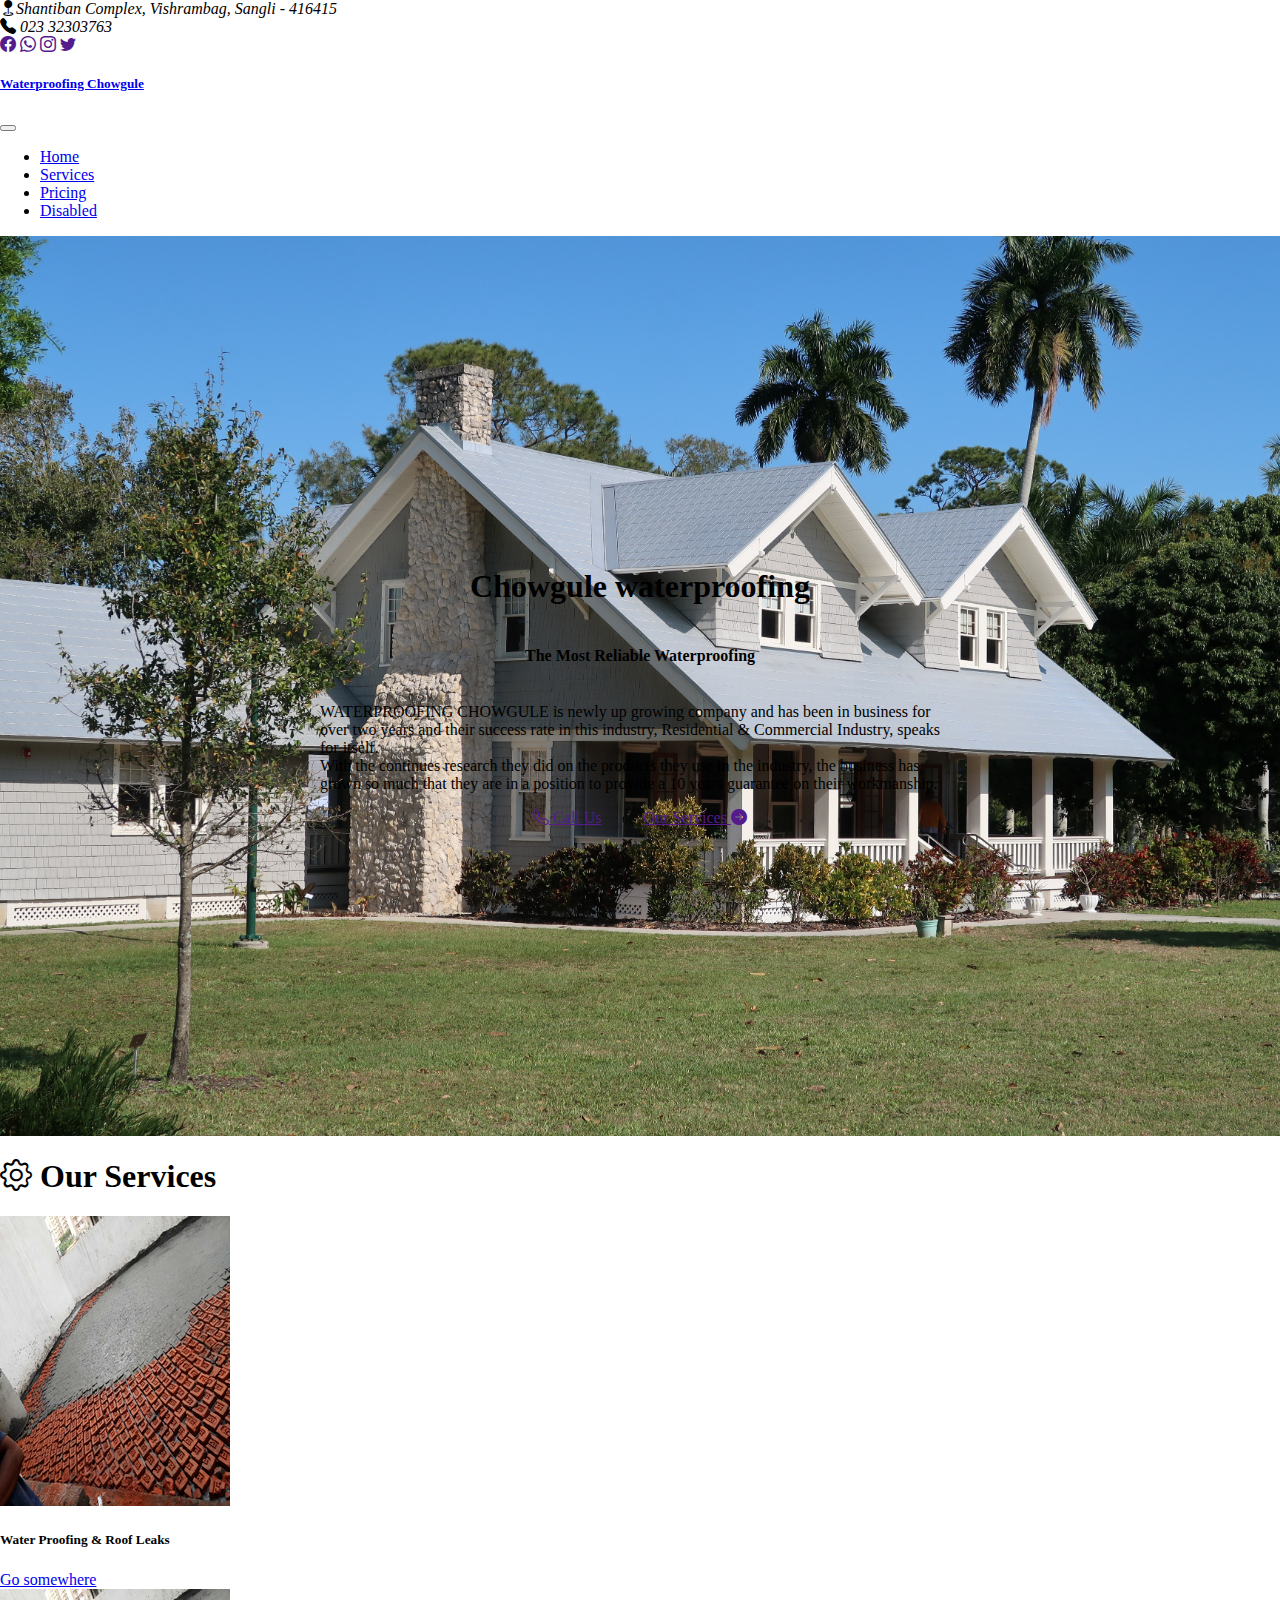
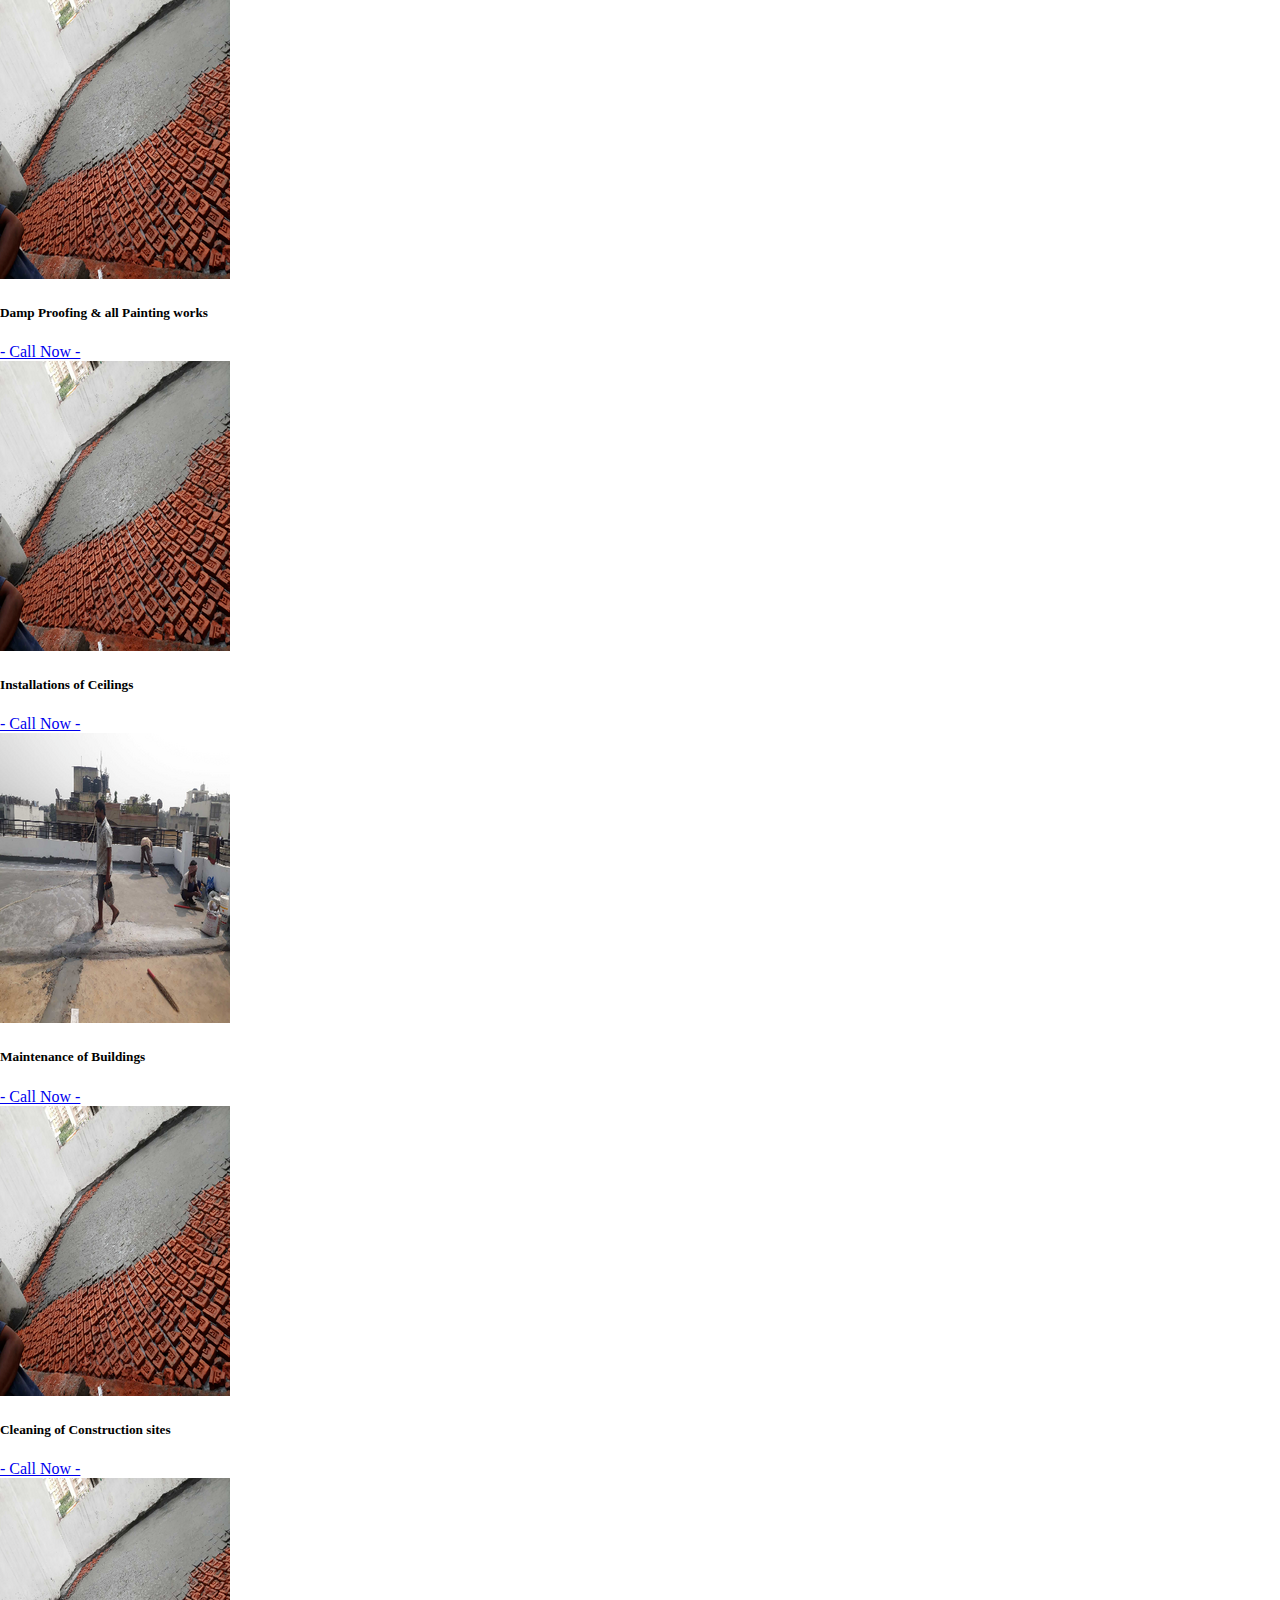
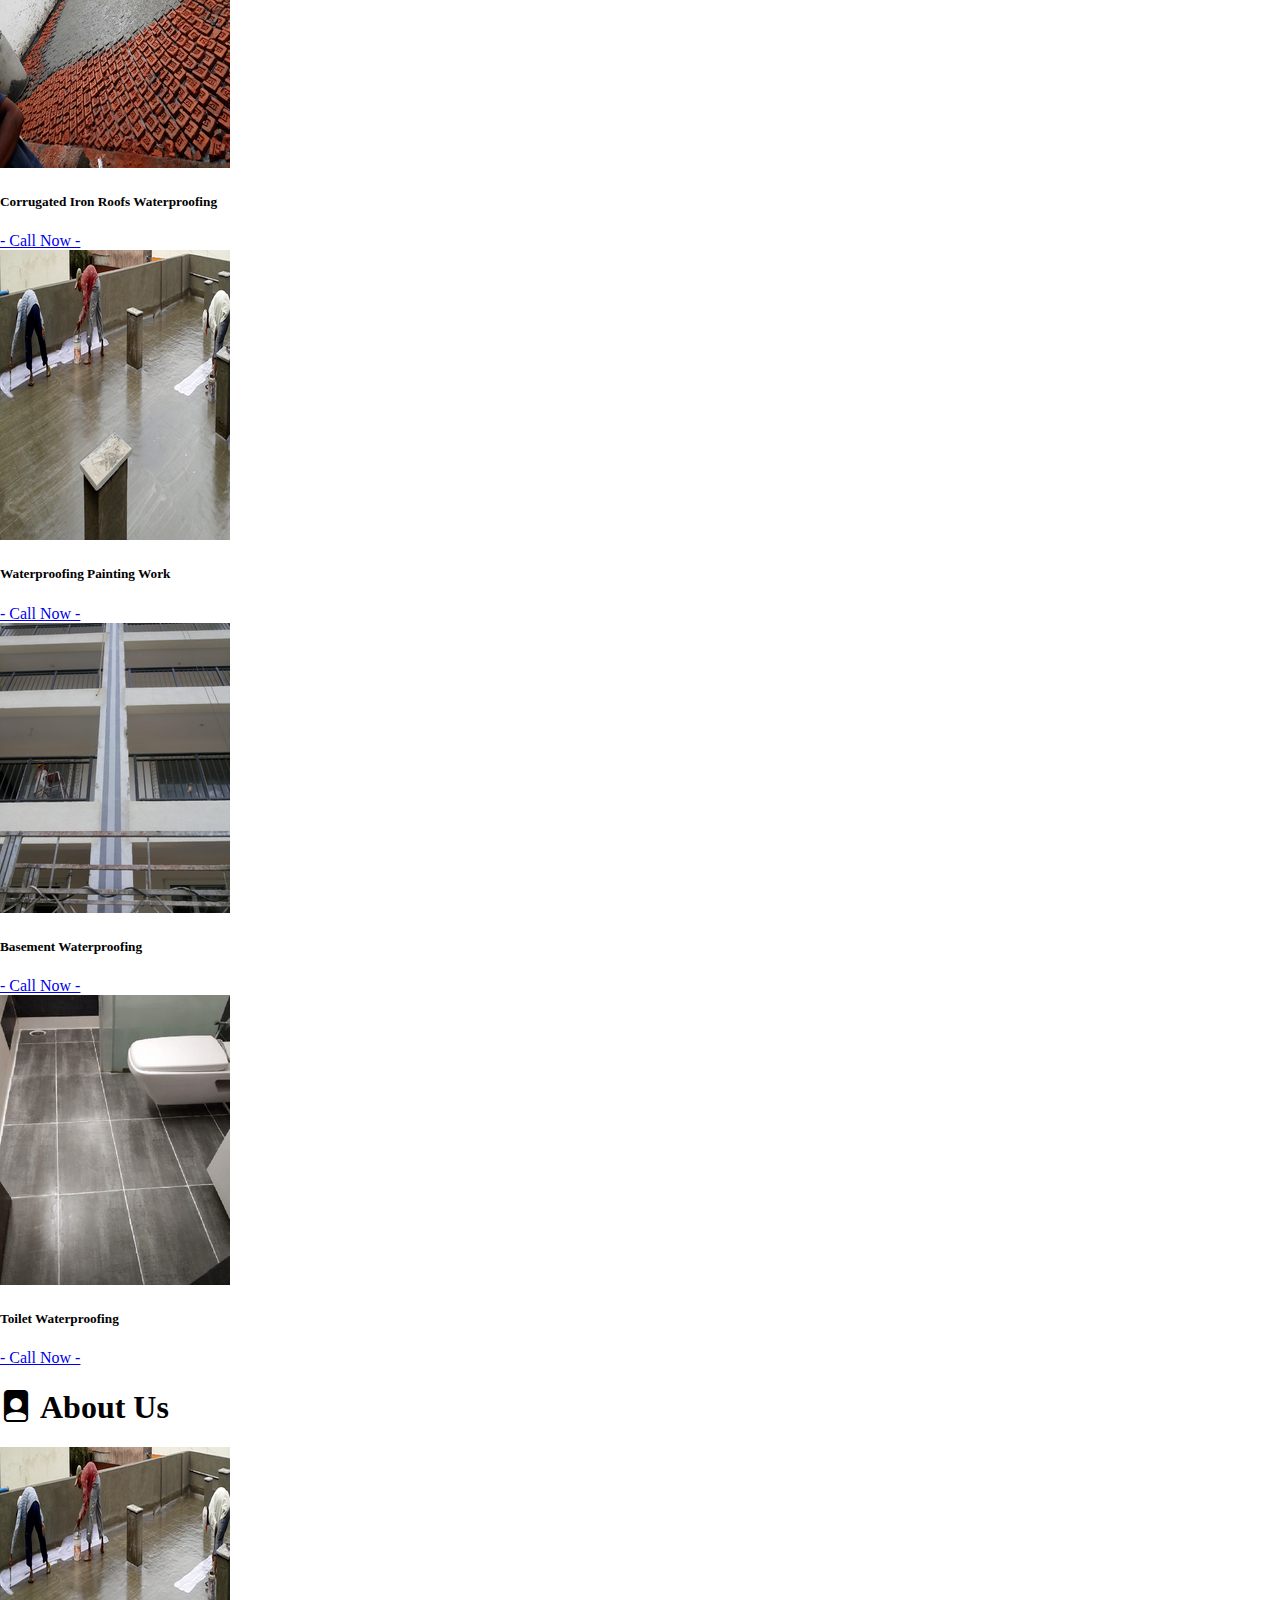
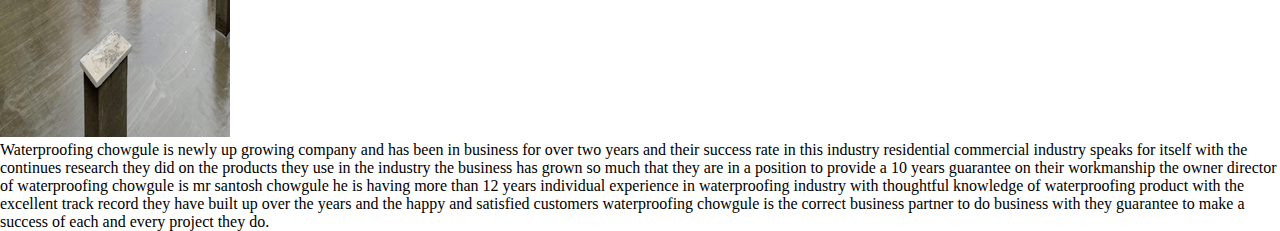
<file: index.html>
<!DOCTYPE html>
<html lang="en">

<head>
  <meta charset="UTF-8" />
  <meta http-equiv="X-UA-Compatible" content="IE=edge" />
  <meta name="viewport" content="width=device-width, initial-scale=1.0" />
  <title>Document</title>

  <link href="https://cdn.jsdelivr.net/npm/bootstrap@5.2.0-beta1/dist/css/bootstrap.min.css" rel="stylesheet"
    integrity="sha384-0evHe/X+R7YkIZDRvuzKMRqM+OrBnVFBL6DOitfPri4tjfHxaWutUpFmBp4vmVor" crossorigin="anonymous" />
  <link rel="stylesheet" href="https://cdn.jsdelivr.net/npm/bootstrap-icons@1.8.3/font/bootstrap-icons.css" />
  <link rel="stylesheet" href="assets/css/style1.css" />
  <link rel="stylesheet" href="assets/css/mobile1.css" />
</head>

<body>
  <div class="d-flex justify-content-center  align-items-center  bg-secondary">
    <div class="row container justify-content-center p-2 text-center">
      <div class="col-sm">
        <i class="bi bi-geo-fill">Shantiban Complex, Vishrambag, Sangli - 416415</i>
      </div>
      <div class="col-sm">
        <i class="bi bi-telephone-fill"> 023 32303763</i>
      </div>

      <div class="col-sm">
        <a href=""><i class="bi bi-facebook px-2"></i></a>
        <a href=""><i class="bi bi-whatsapp px-2"></i></a>
        <a href=""><i class="bi bi-instagram px-2"></i></a>
        <a href=""><i class="bi bi-twitter px-2"></i></a>
      </div>
    </div>
  </div>

  <section id="main-nav" class="text-center">
    <div id="main-nav-div" class="">
      <nav class="navbar navbar-expand-lg navbar-light bg-light opacity-75">
        <div class="container">
          <a class="navbar-brand" href="#">
            <h5>Waterproofing Chowgule</h5>
          </a>

          <button class="navbar-toggler" type="button" data-bs-toggle="collapse" data-bs-target="#navbarNav"
            aria-controls="navbarNav" aria-expanded="false" aria-label="Toggle navigation">
            <span class="navbar-toggler-icon"></span>
          </button>
          <div class="collapse navbar-collapse" id="navbarNav">
            <ul class="navbar-nav">
              <li class="nav-item">
                <a class="nav-link active" aria-current="page" href="#hero">Home</a>
              </li>
              <li class="nav-item">
                <a class="nav-link" href="#services">Services</a>
              </li>
              <li class="nav-item">
                <a class="nav-link" href="#">Pricing</a>
              </li>
              <li class="nav-item">
                <a class="nav-link disabled" href="#" tabindex="-1" aria-disabled="true">Disabled</a>
              </li>
            </ul>
          </div>
        </div>
      </nav>
    </div>
  </section>
  <main>
    <div id="hero">
      <div id="hero-div" class="container">
        <!-- <div class="header-div text-center"> -->
        <h1>Chowgule waterproofing</h1>
        <!-- </div> -->
        <h4>The Most Reliable Waterproofing</h4>
        <p>
          WATERPROOFING CHOWGULE is newly up growing company and has been in
          business for over two years and their success rate in this industry,
          Residential & Commercial Industry, speaks for itself.
          <br />
          With the continues research they did on the products they use in the
          industry, the business has grown so much that they are in a position
          to provide a 10 years guarantee on their workmanship.
        </p>
        <div id="hero-links">
          <a href="" class="btn btn-primary"><i class="bi bi-telephone"></i>&nbsp;Call Us</a>
          <a href="" class="">Our Services&nbsp;<i class="bi bi-arrow-right-circle-fill"></i></a>
        </div>
      </div>
    </div>

    <section id="services" class="m-4">
      <div class="container text-center ">
        <h1><i class="bi bi-gear"></i>&nbsp;Our Services</h1>
        <div class="col-sm ">
          <div class="row ">
            <div class="col-sm d-flex justify-content-center my-4">
              <div class="card" style="width: 18rem;">
                <img src="assets/img/terrace_waterproofing.png" class="card-img-top" alt="...">
                <div class="card-body">
                  <h5 class="card-title">Water Proofing & Roof Leaks</h5>

                  <a href="#" class="btn btn-primary">Go somewhere</a>
                </div>
              </div>
            </div>
            <div class="col-sm d-flex justify-content-center my-4">
              <div class="card" style="width: 18rem;">
                <img src="assets/img/terrace_waterproofing.png" class="card-img-top" alt="...">
                <div class="card-body">
                  <h5 class="card-title">Damp Proofing & all Painting works</h5>
                  <a href="#" class="btn btn-primary">- Call Now -</a>
                </div>
              </div>
            </div>
            <div class="col-sm d-flex justify-content-center my-4">
              <div class="card" style="width: 18rem;">
                <img src="assets/img/terrace_waterproofing.png" class="card-img-top" alt="...">
                <div class="card-body">
                  <h5 class="card-title">Installations of Ceilings</h5>
                  <a href="#" class="btn btn-primary">- Call Now -</a>
                </div>
              </div>
            </div>
          </div>
          <div class="row">
            <div class="col-sm d-flex justify-content-center my-4">
              <div class="card" style="width: 18rem;">
                <img src="assets/img/terrace_waterproofing_3.png" class="card-img-top" alt="...">
                <div class="card-body">
                  <h5 class="card-title">Maintenance of Buildings</h5>
                  <a href="#" class="btn btn-primary">- Call Now -</a>
                </div>
              </div>
            </div>
            <div class="col-sm d-flex justify-content-center my-4">
              <div class="card" style="width: 18rem;">
                <img src="assets/img/terrace_waterproofing.png" class="card-img-top" alt="...">
                <div class="card-body">
                  <h5 class="card-title">Cleaning of Construction sites </h5>
                  <a href="#" class="btn btn-primary">- Call Now -</a>
                </div>
              </div>
            </div>
            <div class="col-sm d-flex justify-content-center my-4">
              <div class="card" style="width: 18rem;">
                <img src="assets/img/terrace_waterproofing.png" class="card-img-top" alt="...">
                <div class="card-body">
                  <h5 class="card-title">Corrugated Iron Roofs Waterproofing</h5>
                  <a href="#" class="btn btn-primary">- Call Now -</a>
                </div>
              </div>
            </div>
          </div>
          <div class="row">
            <div class="col-sm d-flex justify-content-center my-4">
              <div class="card" style="width: 18rem;">
                <img src="assets/img/terrace_waterproofing_4.png" class="card-img-top" alt="...">
                <div class="card-body">
                  <h5 class="card-title">Waterproofing Painting Work</h5>
                  <a href="#" class="btn btn-primary">- Call Now -</a>
                </div>
              </div>
            </div>
            <div class="col-sm d-flex justify-content-center my-4">
              <div class="card" style="width: 18rem;">
                <img src="assets/img/epj_waterproofing_1.png" class="card-img-top" alt="...">
                <div class="card-body">
                  <h5 class="card-title">Basement Waterproofing</h5>
                  <a href="#" class="btn btn-primary">- Call Now -</a>
                </div>
              </div>
            </div>
            <div class="col-sm d-flex justify-content-center my-4">
              <div class="card" style="width: 18rem;">
                <img src="assets/img/toilet_waterproofing_2.png" class="card-img-top" alt="...">
                <div class="card-body">
                  <h5 class="card-title">Toilet Waterproofing </h5>
                  <a href="#" class="btn btn-primary">- Call Now -</a>
                </div>
              </div>
            </div>
          </div>
        </div>
    </section>
    <section id="aboutUs" class="bg-secondary">
      <div class="container px-4">
        <h1 id="aboutus-heading" class="text-center py-4"><i class="bi bi-file-person-fill"></i>&nbsp;About Us</h1>
        <div class="row justify-content-center ">
          <div class="col-md-4 mb-2 d-grid justify-content-center align-items-center" style="overflow: hidden;">
            <img src=" assets/img/terrace_waterproofing_4.png" />
          </div>
          <div class="col-md-5 my-2 p-2 px-5">
            Waterproofing chowgule is newly up growing company and has been in business for over two years and
            their success rate in this industry residential commercial industry speaks for itself with the
            continues research they did on the products they use in the industry the business has grown so much
            that they are in a position to provide a 10 years guarantee on their workmanship the owner director
            of waterproofing chowgule is mr santosh chowgule he is having more than 12 years individual
            experience in waterproofing industry with thoughtful knowledge of waterproofing product with the
            excellent track record they have built up over the years and the happy and satisfied customers
            waterproofing chowgule is the correct business partner to do business with they guarantee to make a
            success of each and every project they do.
          </div>
        </div>
      </div>
    </section>
  </main>

  <script src="https://cdn.jsdelivr.net/npm/@popperjs/core@2.11.5/dist/umd/popper.min.js"
    integrity="sha384-Xe+8cL9oJa6tN/veChSP7q+mnSPaj5Bcu9mPX5F5xIGE0DVittaqT5lorf0EI7Vk"
    crossorigin="anonymous"></script>
  <script src="https://cdn.jsdelivr.net/npm/bootstrap@5.2.0-beta1/dist/js/bootstrap.min.js"
    integrity="sha384-kjU+l4N0Yf4ZOJErLsIcvOU2qSb74wXpOhqTvwVx3OElZRweTnQ6d31fXEoRD1Jy"
    crossorigin="anonymous"></script>
</body>

</html>
</file>
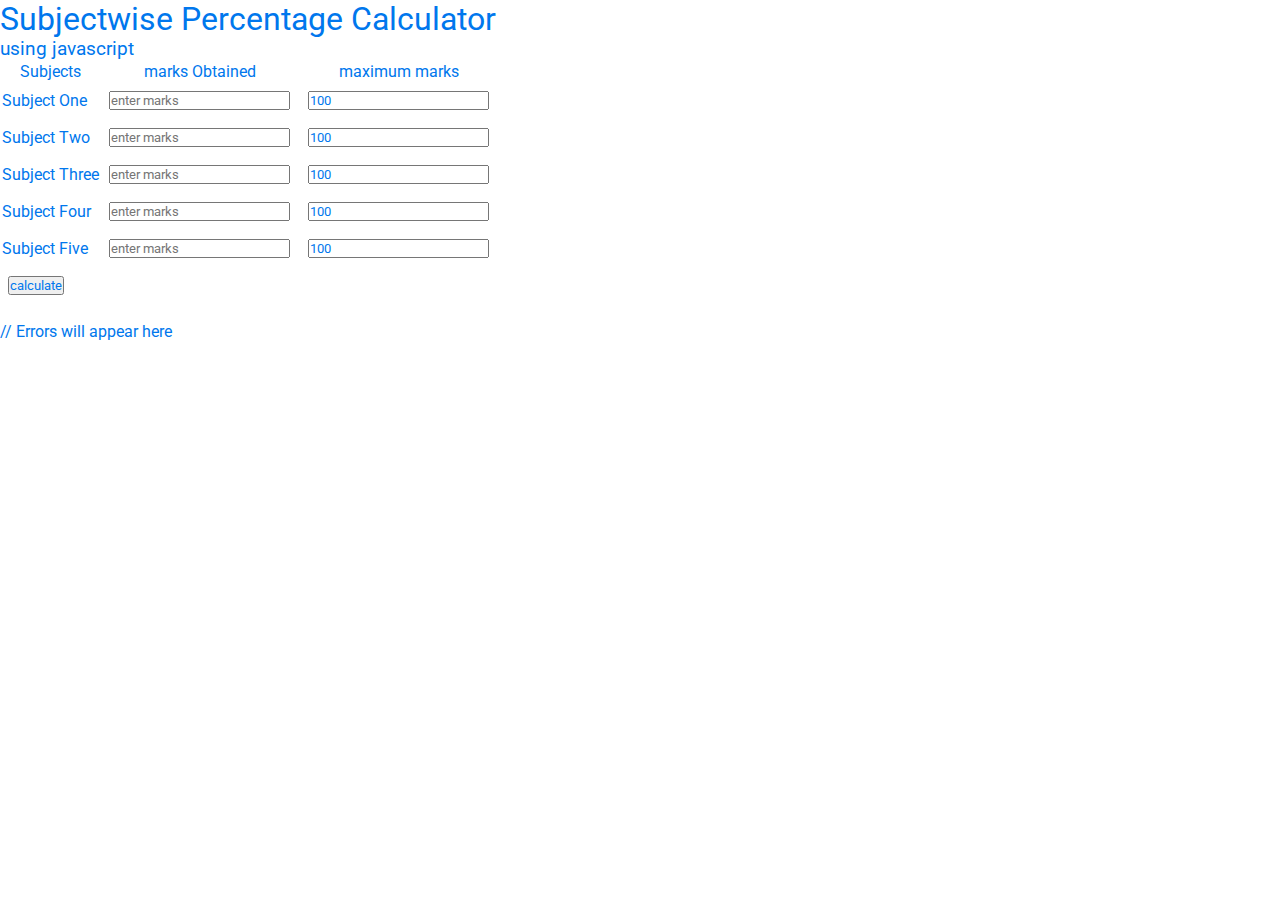
<file: marks.html>
<!DOCTYPE html>
<html lang="en">
  <head>
    <meta charset="UTF-8" />
    <title>CodePen - A Pen by Indranil-R</title>
    <link rel="stylesheet" href="./style.css" />
  </head>
  <body>
    <section class="main-sec">
      <!-- partial:index.partial.html -->
      <section class="heading">
        <h1 class="heading">Subjectwise Percentage Calculator</h1>
        <h3 class="heading1">using javascript</h3>
      </section>
      <table>
        <tr>
          <th>Subjects</th>
          <th>marks Obtained</th>
          <th>maximum marks</th>
        </tr>

        <tr>
          <td><label for="fname">Subject One</label></td>
          <td>
            <input
              name="fname"
              type="number"
              placeholder="enter marks"
              id="m1"
            />
          </td>
          <td>
            <input
              name="fname"
              type="number"
              placeholder="100"
              value="100"
              id="t1"
            />
          </td>
        </tr>
        <tr>
          <td><label for="sname">Subject Two</label></td>
          <td>
            <input
              name="sname"
              type="number"
              placeholder="enter marks"
              id="m2"
            />
          </td>
          <td>
            <input
              name="sname"
              type="number"
              placeholder="100"
              value="100"
              id="t2"
            />
          </td>
        </tr>
        <tr>
          <td><label for="fname">Subject Three</label></td>
          <td>
            <input
              name="sname"
              type="number"
              placeholder="enter marks"
              id="m3"
            />
          </td>
          <td>
            <input
              name="sname"
              type="number"
              placeholder="100"
              value="100"
              id="t3"
            />
          </td>
        </tr>
        <tr>
          <td><label for="fname">Subject Four</label></td>
          <td>
            <input
              name="sname"
              type="number"
              placeholder="enter marks"
              id="m4"
            />
          </td>
          <td>
            <input
              name="sname"
              type="number"
              placeholder="100"
              value="100"
              id="t4"
            />
          </td>
        </tr>
        <tr>
          <td><label for="fname">Subject Five</label></td>
          <td>
            <input
              name="sname"
              type="number"
              placeholder="enter marks"
              id="m5"
            />
          </td>
          <td>
            <input
              name="sname"
              type="number"
              placeholder="100"
              value="100"
              id="t5"
            />
          </td>
        </tr>
      </table>

      <div class="submit">
        <input
          class="button"
          type="submit"
          onclick="getVal()"
          value="calculate"
        />
      </div>

      <br />
      <div class="result">
        <p class="percentage" id="percentage"></p>
        <p class="errors" id="errors">// Errors will appear here</p>
      </div>

      <!-- <form action="mailto:indranilroy2003@gmail.com" method="post" enctype="text/plain">
  <label></label> -->
      <!-- partial -->
      <script src="./script.js"></script>
    </section>
  </body>
</html>
</file>
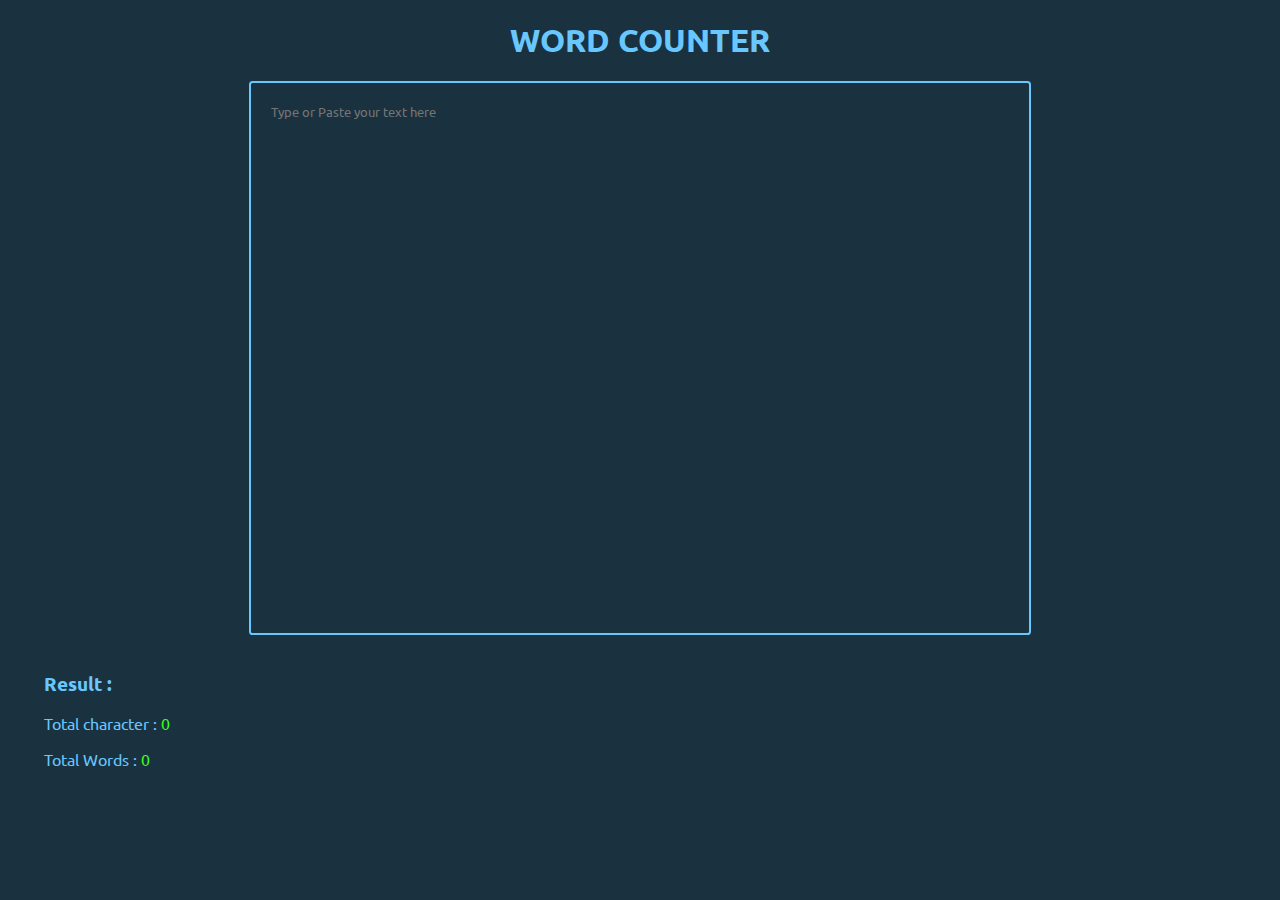
<file: word.html>
<!DOCTYPE html>
<html lang="en">
  <head>
    <meta charset="UTF-8" />
    <meta http-equiv="X-UA-Compatible" content="IE=edge" />
    <meta name="viewport" content="width=device-width, initial-scale=1.0" />
    <link rel="stylesheet" href="word.css" />

    <link rel="shortcut icon" type="image/jpg" href="favicon.ico" />

    <title>Word Count</title>
    <script>
      function count() {
        var char = document.getElementById("text1").value;
        document.getElementById("character").innerHTML = char.length;
        let words = char.match(/\w+/g);

       document.getElementById("words").innerHTML = words.length;
      }
      setInterval(count, 2);
    </script>
  </head>
  <body>
    <h1 class="logo">WORD COUNTER</h1>
    <form action="" class="form">
      <textarea        name="usertext"        id="text1"        class="maintext"        style="max-width: 80%; resize: none;"        cols="90"        rows="30"         placeholder="Type or Paste your text here"        required></textarea>    </form>
    <div class="results">
      <h3 class="result">Result&nbsp;:</h3>
      <p class="char">
        Total character :&nbsp;<span id="character" class="leng">0</span>
      </p>
      <p class="char">
        Total Words :&nbsp;<span id="words" class="leng">0</span>
      </p>
    </div>
  </body>
</html>
</file>
<file: assets/css/style1.css>
html {
  scroll-behavior: smooth;
}
body {
  padding: 0;
  margin: 0;
  box-sizing: border-box;
  /* height: 100vh; */
}

main #hero {
  height: 100vh;
  background: url("../img/hero-4.jpg");
  background-size: cover;
  animation: changeImage 18s ease-out infinite;
  display: flex;
  justify-content: center;
  align-items: center;
}
#hero-div {
  display: flex;
  justify-content: center;
  align-items: center;
  flex-direction: column;
}
#hero h1,
h4,
p {
  max-width: 50vw;
}
#hero #hero-links {
  width: 20vw;
  display: flex;
  justify-content: space-around;
  align-items: center;
  /* flex-direction: column; */
}
#hero #hero-links a {
  margin: 0px 1vw;
}
/* image changing animation */
@keyframes changeImage {
  0% {
    background-image: url("../img/hero-1.jpg");
  }
  25% {
    background-image: url("../img/hero-2.jpg");
  }
  50% {
    background-image: url("../img/hero-3.jpg");
  }
  75% {
    background-image: url("../img/hero-4.jpg");
  }
}

/* ------------------------------------------------------------------------------------------------ */
</file>
<file: assets/css/mobile1.css>
@media only screen and (max-width: 1000px) {
  #top-nav-div {
    /* display: none; */
    display: flex;
    justify-content: end;
    flex-direction: column;
  }
  #hero-div {
    max-width: 80vw;
  }
}

@media only screen and (max-width: 1000px) {
  #hero h1,
  h4,
  p {
    max-width: fit-content;
  }
  #hero #hero-links {
    display: block;
    width: max-content;
  }
  #hero #hero-links a {
    margin: 0px 1vw;
  }
}
</file>
<file: style.css>
@import url("https://fonts.googleapis.com/css2?family=Roboto:wght@300;400&display=swap");
:root {
  --txt-color: #0077ed;
}

@import url("https://fonts.googleapis.com/css2?family=Montserrat&display=swap");
@media only screen and (min-width: 769px) {
  .nav {
    display: flex;
    list-style-type: none;
    align-items: center;
    justify-content: space-between;
    position: relative;
    width: 45%;
  }
  .hdr {
    display: flex;
    align-items: center;
    justify-content: center;
    /* flex-direction: column; */
  }
  .language {
    display: flex;
    align-items: center;
    justify-content: space-evenly;
    list-style-type: none;
    flex-wrap: wrap;
    margin: 0 5rem;
  }
  .language li {
    /* margin: 20px;
    padding: 10rem; */
    height: 12.5rem;
    width: 12.5rem;
    /* box-sizing: border-box; */
    /* border: 2px solid tomato; */
    background-color: #ffffff;
    display: flex;
    align-items: center;
    justify-content: center;
    margin: 1rem;
    border-radius: 50%;
  }
  .language li img {
    width: 7rem;
  }
  .kill-divi {
    display: flex;
    justify-content: center;
    align-items: center;
    /* width: 70%; */
    flex-direction: column;
    /* background: #3f2727; */
    margin: 0 10;
  }
  .skill-section {
    margin-bottom: 2rem;
    display: flex;
    justify-content: center;
    align-items: center;
    font-size: 3rem;
  }
}

/* end of media query------------------------------------------ */

body {
  background-color: var(--bg-color);
}

html {
  scroll-behavior: smooth;
}

* {
  margin: 0;
  padding: 0;
  /* border: 2px dashed red; */
  color: var(--txt-color);
  font-weight: normal;
  font-family: "Montserrat", sans-serif;
  box-sizing: border-box;
  /* font-family: 'Hahmlet', serif; */
  font-family: "Roboto", sans-serif;
  /* text-transform: uppercase; */
}

.menu {
  display: none;
}

.hdr {
  position: relative;
  display: flex;
  justify-content: space-evenly;
  align-items: center;
  /* flex-direction: column; */
  box-shadow: 0px 5px 20px 0px #000;
  padding: 0.7rem 2rem;
  background-color: var(--bg-color);
  background-color: #7eb0e4;
  /* position: fixed;
  top: 0;
  width: 100%; */
}

.nav {
  /* display: flex; */
  list-style-type: none;
  /* align-items: center; */
  /* justify-content: space-between; */
  position: relative;
}

.hdr-logo {
  color: #ffffff;
  text-transform: uppercase;
  font-weight: bolder;
  /* width: 6px; */
}

.mail-svg {
  width: 2rem;
}

.nav-li {
  /* margin: 0.2rem; */
  padding: 0.5rem;
  cursor: pointer;
  text-transform: uppercase;
  position: relative;
  text-align: center;
  color: #ffffff;
  border-radius: 5px;
}

/* ---------------------------- intro ends here ------------------------------ */

.hero {
  height: 45rem;
  display: flex;
  justify-content: space-evenly;
  align-items: center;
  background-color: var(--bg-color);
  background: linear-gradient(39deg, #220e49 0%, #217d84 100%);
  background: linear-gradient(192deg, #220e49 0%, #217d84 100%);
  background: linear-gradient(0deg, #220e49 0%, #217d84 100%);
}

.heros p {
  margin: 0.5rem 0 0.5rem 0;
}

.hero1 {
  font-size: 2rem;
  color: rgb(44, 203, 214);
  /* text-decoration: underline; */
  border-bottom: 2px solid white;
  padding-bottom: 2px;
  width: fit-content;
}

.hero2 {
  font-size: 4.4rem;
  /* color: #608DFF; */
  color: white;
  width: 40rem;
  /* border: 2px solid tomato; */
}

.hire-me {
  font-size: 1.3rem;
  /* border-radius: 10px; */
  padding: 1rem 1.5rem;
  border-radius: 30px;
  cursor: pointer;
  background-color: #60a2d5;
  color: white;
  /* background-color: black; */
  border: none;
}

.profile-img {
  width: 20rem;
  border-radius: 50%;
  border: 1rem solid var(--txt-color);
}

/* --------------------------------------------------------------------------------------------------------------------------------------------- */

.skill {
  background: #3f2727 url(Images/back1.jpg) center center/cover no-repeat
    padding-box;
  padding: 5rem 0;
}

/* =============================================================================================================== */

.pt {
  padding: 3rem 10%;
  display: flex;
  justify-content: center;
  align-items: center;
  /* background-image: url(projects.jpeg) center center/cover no-repeat; */
  /* background: #fff url(projects.jpeg) center center/cover no-repeat; */
  background: linear-gradient(45deg, #44c2e5 0%, #5877d4 100%);
  background: linear-gradient(320deg, #024e62 0%, #00146f 100%);
}

.pt-dv {
  display: flex;
  justify-content: space-between;
  align-items: center;
  flex-direction: column;
  width: 80%;
  padding: 2rem;
}

.pt-h1 {
  margin-bottom: 2rem;
  font-size: 2rem;
  text-transform: uppercase;
}

.pt-h1-ul {
  display: flex;
  justify-content: space-between;
  align-items: center;
  flex-wrap: wrap;
  width: 90%;
}

.pt-h1-li {
  display: block;
  box-sizing: border-box;
  /* border: 2px dashed red; */
  list-style-type: none;
  height: 12.5rem;
  width: 12.5rem;
  margin: 2rem;
  background-image: url(Images/project.jpg);
  background-size: cover;
}

/* =============================================================================================================== */

.cont {
  /* width: 40%; */
  padding: 2rem 30%;
  display: flex;
  background-image: url(Images/contact.jpg);
  background-size: 1600px;
  background-position-y: center;
  justify-content: center;
  align-items: center;
}

.cont-me {
  margin: 0.5rem;
  /* border: 2px solid white; */
  padding: 10px;
  font-weight: normal;
  /* background-color: white; */
  text-decoration: underline;
  /* background-color: var(--txt-color); */
}

.contact {
  background-color: white;
  width: 60%;
  background: rgba(255, 255, 255, 0.6);
  /* box-shadow: 0 8px 32px 0 rgba(31, 38, 135, 0.37); */
  backdrop-filter: blur(3.5px);
  -webkit-backdrop-filter: blur(3.5px);
  border-radius: 10px;
  /* border: 1px solid rgba(255, 255, 255, 0.18); */
  display: flex;
  justify-content: center;
  align-items: center;
  flex-direction: column;
  padding: 1rem;
}

.contact-form p,
input {
  margin: 0.5rem;
}

.contact-text {
  padding: 5px;
  border-radius: 10px;
  color: #000000;
  border-color: var(--txt-color);
}

.contact-button {
  padding: 6px 10px;
  color: white;
  background-color: var(--txt-color);
  border: none;
  cursor: pointer;
}

.footer {
  /* line-height: 3rem; */
  padding: 5px 0;
  flex-direction: column;
  /* background-color: var(--txt-color); */
  display: flex;
  justify-content: center;
  align-items: center;
}

.change-content::after {
  content: "";
  /* border-right: 2px solid red; */
  animation: changetext 10s infinite linear;
  /* text-decoration: underline; */
}

@keyframes changetext {
  0% {
    content: "Student";
  }
  20% {
    content: "Coder";
  }
  40% {
    content: "Aspirant";
  }
  60% {
    content: "Freelancer";
  }
  80% {
    content: "Dreamer";
  }
  100% {
    content: "Developer";
  }
}

.btn::before {
  border: inherit;
  content: "";
  position: absolute;
  top: 0;
  left: 0;
  bottom: 0;
  right: 0;
  /* width: fit-content; */
  z-index: -1;
  background-color: white;
  transition: transform 600ms ease-in-out;
  transform: scaleX(0);
  transform-origin: left;
}

.btn:hover::before,
.btn:focus::before {
  transform: scaleX(1);
}

.btn {
  transition: color 600ms ease-in-out;
  z-index: 1;
}

.btn:hover,
.btn:focus {
  color: var(--txt-color);
}

/* -----------------------------------------------------------------------------------------------4 */

.wrapper {
  display: flex;
  justify-content: center;
  align-items: center;
}

.icon {
  margin: 5px 1rem;
  cursor: pointer;
}

/* ------------------------------------------------------------------------------------ */

.hire-me::before {
  border: inherit;
  content: "";
  position: absolute;
  top: 0;
  left: 0;
  bottom: 0;
  right: 0;
  /* width: fit-content; */
  z-index: -1;
  background-color: white;
  transition: transform 600ms ease-in-out;
  transform: scaleX(0);
  transform-origin: left;
}

.hire-me:hover::before,
.hire-me:focus::before {
  transform: scaleX(1);
}

.hire-me {
  transition: color 600ms ease-in-out;
  z-index: 1;
}

.hire-me:hover,
.hire-me:focus {
  color: black;
}

a {
  list-style-type: none;
}

.hdr a {
  text-decoration: none;
}
</file>
<file: word.css>
@import url("https://fonts.googleapis.com/css2?family=Ubuntu&display=swap");
* {
  margin: 0;
  padding: 0;
  color: #69c7ff;
  background-color: #1a3240;
  font-family: "Ubuntu", sans-serif;
}

.logo {
  display: flex;
  justify-content: center;
  align-items: center;
  margin: 1.25rem 0 1.25rem 0;
}

.maintext {
  display: flex;
  justify-content: center;
  align-items: center;
  margin: 0 auto 0 auto;
  border: solid 0.18rem #69c7ff;
  padding: 1.25rem;
  outline: none;
  border-radius: 0.225rem;
}

.submit {
  display: flex;
  justify-content: center;
  align-items: center;
  cursor: pointer;
  background-color: #1a3240;
  margin: 1rem auto 0 auto;
  border: solid 0.18rem #69c7ff;
  padding: 0.3rem;
  border-radius: 0.625rem;
}

.results {
  margin: 1rem 0 1rem 1.5rem;
  padding: 20px;
}

.char {
  margin-top: 1rem;
}

.leng {
  color: #39ff14;
}
</file>
